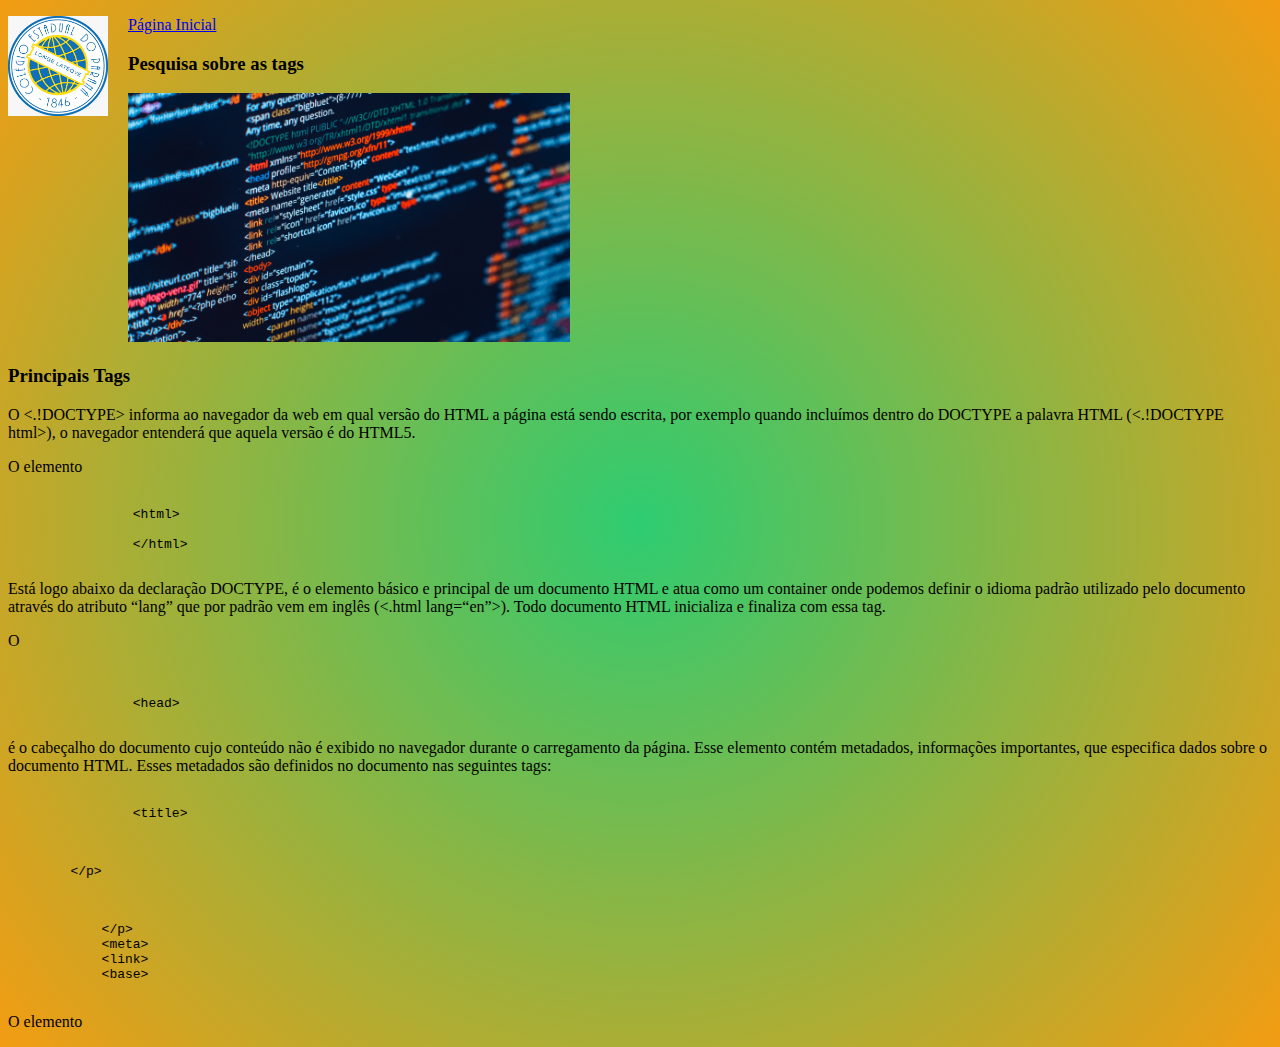
<file: programação.html>
<!DOCTYPE html>
<html lang="en">
<head>
    <meta charset="UTF-8">
    <meta name="viewport" content="width=device-width, initial-scale=1.0">
    <title>Programação</title>
    <link rel="stylesheet" href="Programação.css">
</head>
<header>
    <p>
    <div class="container">
        <img src="logonova.jpeg" alt="Logo do cep" width="100" height="100" style="float: left; margin-right: 20px;">
        <div>

            <a href="Página Inicial.html">Página Inicial</a>
        </div>
</header>

<body>
    <div>
        <h3>
            <p id="Pesquisa sobre as tags">Pesquisa sobre as tags
        </h3>
    </div>

    <div class="destino">
        <img src="Html.png" style="width:35%">
        <h3>Principais Tags</h3>
        <p>O <.!DOCTYPE> informa ao navegador da web em qual versão do HTML a página está sendo escrita, por exemplo
                quando incluímos dentro do DOCTYPE a palavra HTML (<.!DOCTYPE html>), o navegador entenderá que aquela
                    versão é do HTML5.
        </p>
        <p>O elemento <xmp>
                <html>

                </html>
            </xmp>
            Está logo abaixo da declaração DOCTYPE, é o elemento básico e principal de um documento HTML e
            atua como um container onde podemos definir o idioma padrão utilizado pelo documento através do
            atributo “lang” que por padrão vem em inglês (<.html lang=“en”>). Todo documento HTML inicializa e
                finaliza com essa tag.
        </p>
        <p>O <xmp>

                <head>
            </xmp>
            é o cabeçalho do documento cujo conteúdo não é exibido no navegador durante o carregamento da
            página. Esse elemento contém metadados, informações importantes, que especifica dados sobre o
            documento HTML. Esses metadados são definidos no documento nas seguintes tags:
        </p>
        <p>
            <xmp>
                <title>
            </xmp>
            <xmp>
        </p>
        </xmp>
        <xmp>
            </p>
            <meta>
            <link>
            <base>
        </xmp>
        <p>O elemento <title>é usado para definir o título do documento que é exibido na parte superior da janela do
                navegador,
                e fornece um título para a página quando ela é adicionada aos favoritos,
                favorecendo a busca nos resultados de pesquisa. <.body>
                    <. /body>
        </p>
        <p>Define o corpo do documento,
            e tudo que estiver dentro desta tag será mostrado no navegador web.</p>
    </div>
    <h3>Quais são os tipos de tags existentes?</h3>
    <p>Existem vários tipos de tags HTML. Cada uma tem um fim específico. Os mais comuns são os seguintes:</p>
    <p><strong>tags estruturais:</strong>mudam o posicionamento de elementos na web;
    <p><strong>tags de cabeçalho:</strong>estão relacionadas com o cabeçalho e alguns elementos básicos de sites,
        como o título e o favicon;
    </p>
    <p><strong>tags de links</strong>: são utilizadas para gerenciar qualquer tipo de link existente na página;
    </p>
    <p><strong>tags de listas:</strong>permitem criar diferentes listas (como esta que você está lendo !);
    </p>
    <p><strong>tags de formatação de caracteres:</strong>adicionam formatação especial a qualquer texto exibido na
        página web;
    </p>
    <p><strong>tags de manipulação de elementos:</strong>tornam mais preciso o posicionamento de conteúdos no site;
    </p>
    <p><strong>tags de conteúdo multimídia:</strong>utilizadas para inserir elementos como imagens,
        vídeos e músicas nas páginas web;
    </p>
    <p><strong>tags de frames:</strong>para criar frames (que funciona como uma divisão interna da página) com conteúdos
        internos;
    </p>
    <p><strong>tags de formulários:</strong>utilizadas para criar formulários para os usuários;
    </p>
    <p><strong>tags de tabelas:</strong>adotadas para criar e modificar tabelas facilmente.</p>
    <h2>Títulos</h2>
    <xmp>Títulos são definidos com as tags <h1>a <h6>. A <h1>define o título maior. A <h6>define o título menor. <h1>
                            Este é um título</h1>
                        <h2>Este é um título</h2>
                        <h3>Este é um título</h3>
                        <h4>Este é um título</h4>
                        <h5>Este é um título</h5>
                        <h6>Este é um título</h6>A HTML automaticamente adiciona uma linha em branco extra antes e após
                        um titulo.. </xmp>
    <p>o HTML desempenha um papel fundamental na construção de páginas e aplicações web,
        permitindo a estruturação hierárquica e semântica do conteúdo. Sua interação com CSS e JavaScript viabiliza
        experiências interativas e visualmente atraentes. Evoluindo para atender às demandas modernas,
        o HTML5 introduziu recursos multimídia e acessibilidade. Como base da web,
        o HTML continua a ser a pedra angular que sustenta a arquitetura da internet,
        possibilitando a criação de inovações que definem nossa presença digital.</p>

</body>

</html>
</file>
<file: Programação.css>
body{background: radial-gradient(circle, #2ecc71, #f39c12);}
</file>
